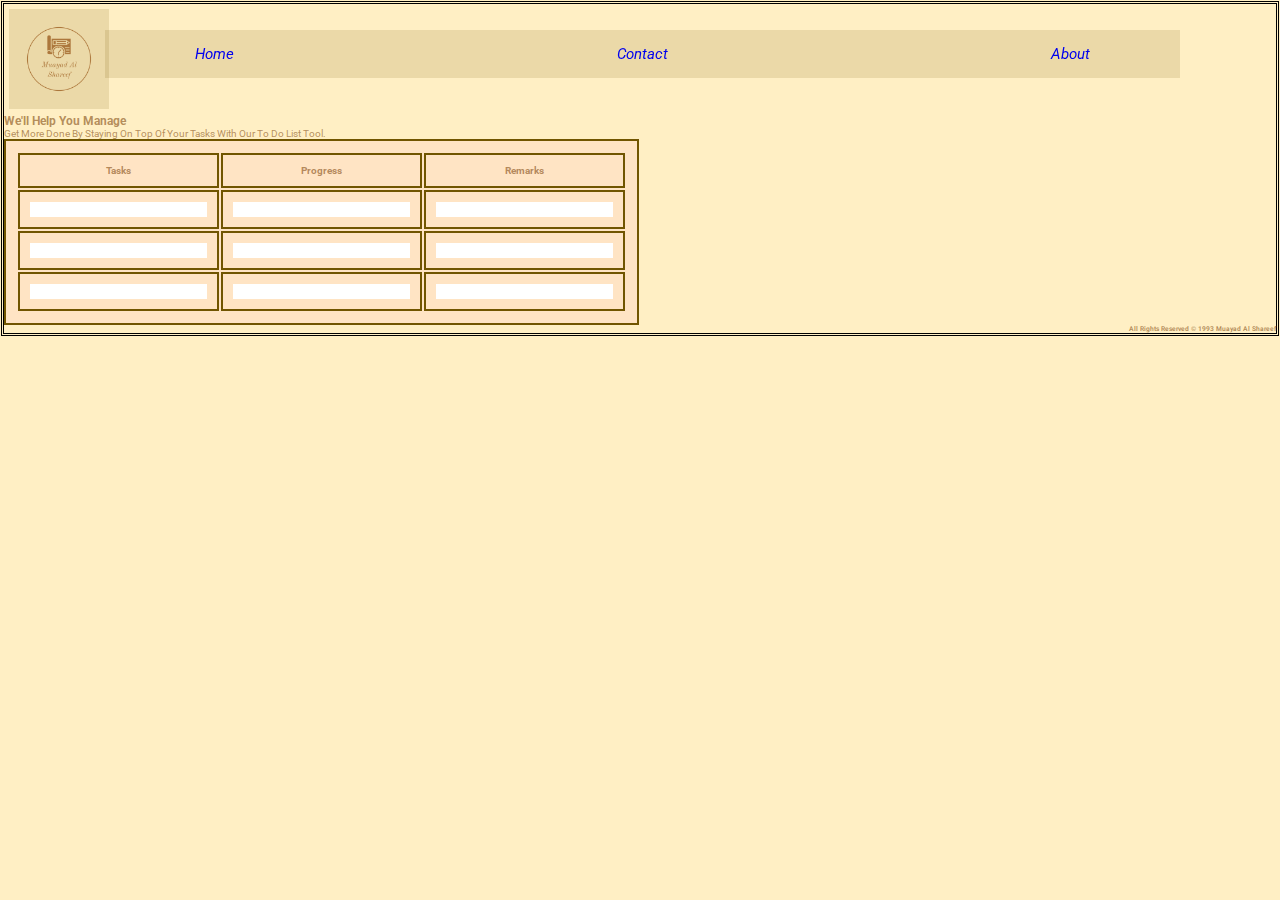
<file: Index.html>
<!DOCTYPE html>
<html lang="en">
<head>
    <meta charset="UTF-8">
    <meta http-equiv="X-UA-Compatible" content="IE=edge">
    <meta name="viewport" content="width=device-width, initial-scale=1.0">
    <title>Document</title>
    <link rel="StyleSheet" href="./CSS/Style.css">
    <link rel="stylesheet" href="https://cdnjs.cloudflare.com/ajax/libs/font-awesome/5.15.4/css/all.min.css">

</head>
<body>
    <header>
        <a href="">
          <img src="Assets/Muayad Al Shareef-logos_transparent.png" alt="Logo">
        </a>
    
        <nav class="topnav">
            <a href="Index.html">Home</a>
            <a href="About.html">Contact</a>
            <a href="About.html">About</a>
        </nav>
    </header>
    <section class="home" id="home">
        <h3>We'll Help You Manage</h3>
        <p>Get more done by staying on top of your tasks with our to do list tool.</p>
      </section>

    <main>
        <table>
            <tr>
            <th>Tasks</th>
            <th>Progress</th>
            <th>Remarks</th>

            
        </tr>
        <tr>
            <th><input type="text"></th>
            <th><input type="number"></th>
            <th><input type="text"></th>

            
        </tr>
        <tr>
            <th><input type="text"></th>
            <th><input type="number"></th>
            <th><input type="text"></th>

            
        </tr>
        <tr>
            <th><input type="text"></th>
            <th><input type="number"></th>
            <th><input type="text"></th>

        </tr>
</table>
    </main>

    <footer>
        <p>
            <h6>All Rights Reserved &copy 1993 Muayad Al Shareef</h1>
        </p>
</body>
</html>
</file>
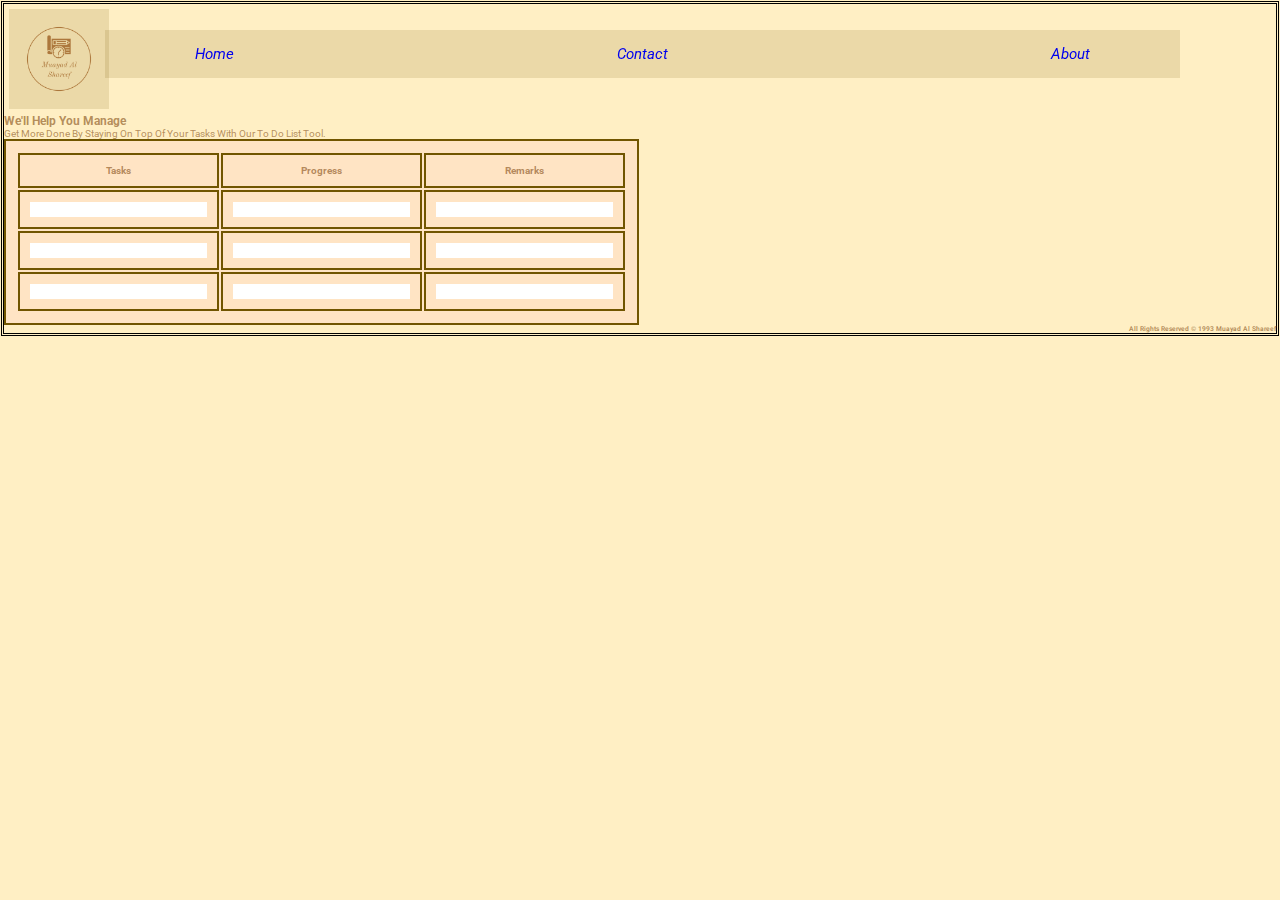
<file: index.html>
<!DOCTYPE html>
<html lang="en">
<head>
    <meta charset="UTF-8">
    <meta http-equiv="X-UA-Compatible" content="IE=edge">
    <meta name="viewport" content="width=device-width, initial-scale=1.0">
    <title>Document</title>
    <link rel="stylesheet" href="./CSS/style.css">
    <link rel="stylesheet" href="https://cdnjs.cloudflare.com/ajax/libs/font-awesome/5.15.4/css/all.min.css">

</head>
<body>
    <script src="app.js"></script>
    <header>
        <a href="">
          <img src="Assets/Muayad Al Shareef-logos_transparent.png" alt="Logo">
        </a>
    
        <nav class="topnav">
            <a href="index.html">Home</a>
            <a href="about.html">Contact</a>
            <a href="about.html">About</a>
        </nav>
    </header>
    <section class="home" id="home">
        <h3>We'll Help You Manage</h3>
        <p>Get more done by staying on top of your tasks with our to do list tool.</p>
      </section>

    <main>
        <table>
            <tr>
            <th>Tasks</th>
            <th>Progress</th>
            <th>Remarks</th>

            
        </tr>
        <tr>
            <th><input type="text"></th>
            <th><input type="number"></th>
            <th><input type="text"></th>

            
        </tr>
        <tr>
            <th><input type="text"></th>
            <th><input type="number"></th>
            <th><input type="text"></th>

            
        </tr>
        <tr>
            <th><input type="text"></th>
            <th><input type="number"></th>
            <th><input type="text"></th>

        </tr>
</table>
    </main>

    <footer>
        <p>
            <h6>All Rights Reserved &copy 1993 Muayad Al Shareef</h1>
        </p>
</body>
</html>
</file>
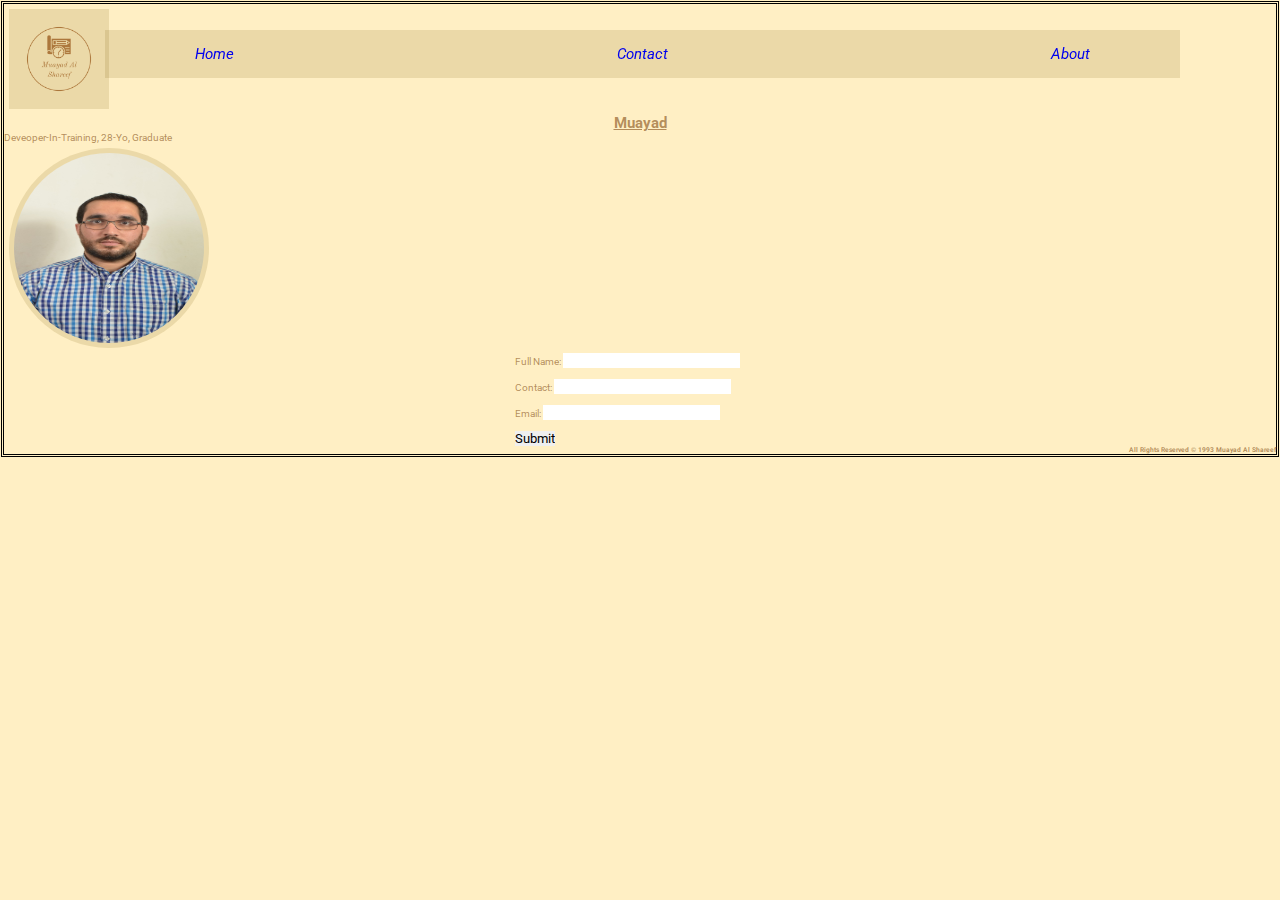
<file: About.html>
<!DOCTYPE html>
<html lang="en">
<head>
    <meta charset="UTF-8">
    <meta http-equiv="X-UA-Compatible" content="IE=edge">
    <meta name="viewport" content="width=device-width, initial-scale=1.0">
    <title>Document</title>
    <link rel="StyleSheet" href="./CSS/Style.css">
    <link rel="stylesheet" href="https://cdnjs.cloudflare.com/ajax/libs/font-awesome/5.15.4/css/all.min.css">

</head>
<body>
    <header>
        <a href="">
          <img src="Assets/Muayad Al Shareef-logos_transparent.png" alt="Logo">
        </a>
    
        <nav class="topnav">
            <a href="Index.html">Home</a>
            <a href="About.html">Contact</a>
            <a href="About.html">About</a>
        </nav>
    </header>
    <main class="ident">
        <section class="info">
            <h2 class="name">Muayad</h2>
        <p class="info">Deveoper-in-training, 28-yo, Graduate</p>
        </section>
     <section>
        <span><img src="Assets/Image.jpeg" alt="personal photo" class="personal" id="personalph"></span>
     </section>
       
</section>
<section class="sub">
<form action="Index.html">
    <label for="fname">Full name:</label>
    <input type="text" id="fname" name="fname"><br><br>
    <label for="Contact">Contact:</label>
    <input type="text" id="Contact" name="Contact"><br><br>
    <label for="email">Email:</label>
    <input type="email" id="email" name="email"><br><br>
    <input type="submit" value="Submit">
  </form>
    </main>

    <footer>
        <p>
            <h6>All Rights Reserved &copy 1993 Muayad Al Shareef</h1>
        </p>
</body>
</html>
</file>
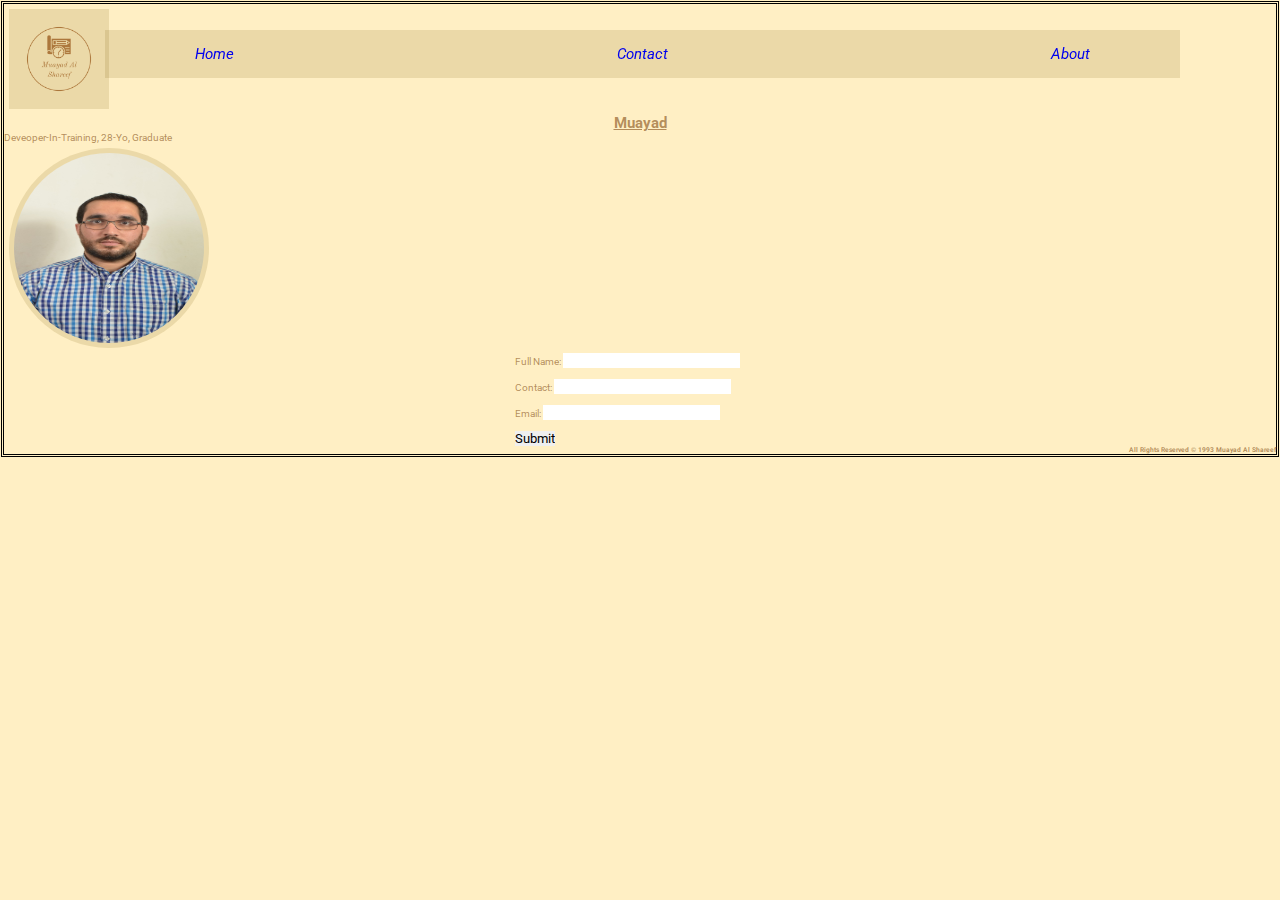
<file: about.html>
<!DOCTYPE html>
<html lang="en">
<head>
    <meta charset="UTF-8">
    <meta http-equiv="X-UA-Compatible" content="IE=edge">
    <meta name="viewport" content="width=device-width, initial-scale=1.0">
    <title>Document</title>
    <link rel="stylesheet" href="./CSS/style.css">
    <link rel="stylesheet" href="https://cdnjs.cloudflare.com/ajax/libs/font-awesome/5.15.4/css/all.min.css">

</head>
<body>
    <header>
        <a href="">
          <img src="Assets/Muayad Al Shareef-logos_transparent.png" alt="Logo">
        </a>
    
        <nav class="topnav">
            <a href="index.html">Home</a>
            <a href="about.html">Contact</a>
            <a href="about.html">About</a>
        </nav>
    </header>
    <main class="ident">
        <section class="info">
            <h2 class="name">Muayad</h2>
        <p class="info">Deveoper-in-training, 28-yo, Graduate</p>
        </section>
     <section>
        <span><img src="Assets/Image.jpeg" alt="personal photo" class="personal" id="personalph"></span>
     </section>
       
</section>
<section class="sub">
<form action="Index.html">
    <label for="fname">Full name:</label>
    <input type="text" id="fname" name="fname"><br><br>
    <label for="Contact">Contact:</label>
    <input type="text" id="Contact" name="Contact"><br><br>
    <label for="email">Email:</label>
    <input type="email" id="email" name="email"><br><br>
    <input type="submit" value="Submit">
  </form>
    </main>

    <footer>
        <p>
            <h6>All Rights Reserved &copy 1993 Muayad Al Shareef</h1>
        </p>
</body>
</html>
</file>
<file: CSS/Style.css>
@import url('https://fonts.googleapis.com/css2?family=Roboto:wght@100;300;400;500;700;900&display=swap');
  
  * {
    text-decoration: none;
    font-family: 'Roboto', sans-serif;
    margin: 0;
    padding: 0;
    outline: none;
    border: none;
    text-decoration: none;
    text-transform: capitalize;
    box-sizing: border-box;
    transition: 0.3s linear;
  }
  
  html {
    font-size: 62.5%;
    overflow-x: hidden;
    scroll-behavior: smooth;
  }
  
body {
    border-style: double;
    border-color: black;
    background-color: rgb(255, 239, 196);
    color: rgba(117, 58, 0, 0.553);
    align-items: center;
    font-size: 1rem;
    margin: 0.1rem;

}

div {
    font-style: unset;
    font-weight: 500 ;
    font-size: larger;
    font-family: 'Gill Sans', 'Gill Sans MT', Calibri, 'Trebuchet MS', sans-serif;
    background-color: rgba(174, 103, 31, 0.553);
    padding: 10px;
    border: 2px solid rgb(113, 85, 0);
}
img{
    height: 10rem; width: 10rem;
    padding: 0.5rem;
    margin: 0.5rem;
    display: flex;
    background-color: rgba(125, 98, 16, 0.154);
}
nav {
    border: 1rem;
    border-color: black;
    font-size: 1.5rem;
    font-family: 'Times New Roman', Times, serif;
    font-style: oblique;
    background-color: rgba(125, 98, 16, 0.154);
    color: rgb(148, 121, 39);
    border-bottom: 1rem;
    display: flex;
    padding: 1.5rem 7%;
    justify-content: space-between;
    align-items: center;
    position: fixed;
    top: 3rem;
    right: 10rem;
    left: 10.5rem;
    z-index: 1000;
}
table, th, td {
    background-color: bisque;
    padding: 10px;
    border: 2px solid rgb(113, 85, 0);
}
main {
    left: 10.5rem;
}
.personal {
    border-radius: 50%;
    width: 200px;
    height: 200px;
}
.name {
text-align: center;
}
h2 {
    text-decoration: underline;
}

form {
justify-self: center;
position: relative;
align-self: center;    
align-content: center;
width: 25rem;
}

h6 {
    text-align: end;
}
</file>
<file: CSS/style.css>
@import url('https://fonts.googleapis.com/css2?family=Roboto:wght@100;300;400;500;700;900&display=swap');
  
  * {
    text-decoration: none;
    font-family: 'Roboto', sans-serif;
    margin: 0;
    padding: 0;
    outline: none;
    border: none;
    text-decoration: none;
    text-transform: capitalize;
    box-sizing: border-box;
    transition: 0.3s linear;
  }
  
  html {
    font-size: 62.5%;
    overflow-x: hidden;
    scroll-behavior: smooth;
  }
  
body {
    border-style: double;
    border-color: black;
    background-color: rgb(255, 239, 196);
    color: rgba(117, 58, 0, 0.553);
    align-items: center;
    font-size: 1rem;
    margin: 0.1rem;

}

div {
    font-style: unset;
    font-weight: 500 ;
    font-size: larger;
    font-family: 'Gill Sans', 'Gill Sans MT', Calibri, 'Trebuchet MS', sans-serif;
    background-color: rgba(174, 103, 31, 0.553);
    padding: 10px;
    border: 2px solid rgb(113, 85, 0);
}
img{
    height: 10rem; width: 10rem;
    padding: 0.5rem;
    margin: 0.5rem;
    display: flex;
    background-color: rgba(125, 98, 16, 0.154);
}
nav {
    border: 1rem;
    border-color: black;
    font-size: 1.5rem;
    font-family: 'Times New Roman', Times, serif;
    font-style: oblique;
    background-color: rgba(125, 98, 16, 0.154);
    color: rgb(148, 121, 39);
    border-bottom: 1rem;
    display: flex;
    padding: 1.5rem 7%;
    justify-content: space-between;
    align-items: center;
    position: fixed;
    top: 3rem;
    right: 10rem;
    left: 10.5rem;
    z-index: 1000;
}
table, th, td {
    background-color: bisque;
    padding: 10px;
    border: 2px solid rgb(113, 85, 0);
}
main {
    left: 10.5rem;
}
.personal {
    border-radius: 50%;
    width: 200px;
    height: 200px;
}
.name {
text-align: center;
}
h2 {
    text-decoration: underline;
}

form {
justify-self: center;
position: relative;
align-self: center;    
align-content: center;
width: 25rem;
}

h6 {
    text-align: end;
}
</file>
